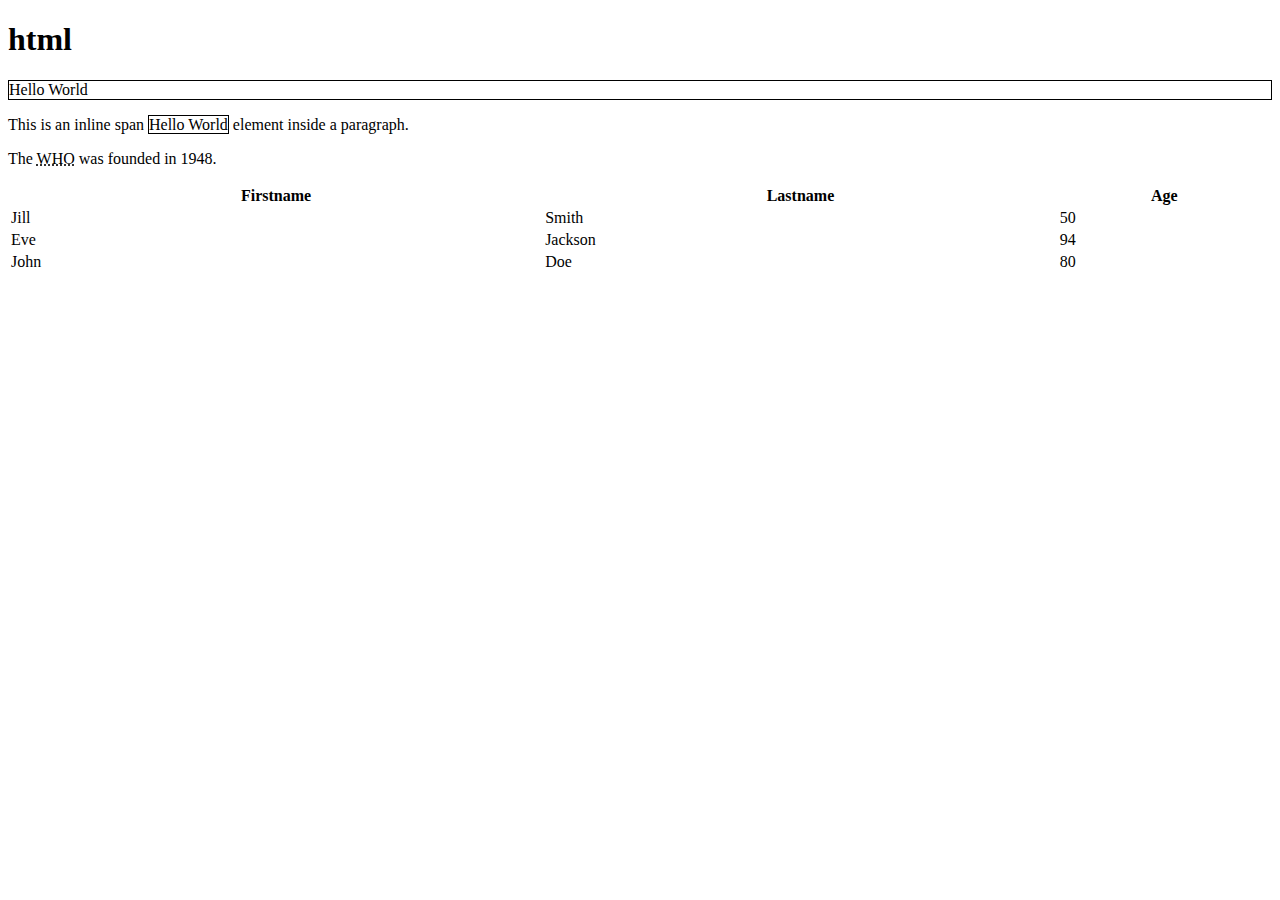
<file: new.html>
<!DOCTYPE html>
<html lang="en">
<head>
    <meta charset="UTF-8">
    <meta http-equiv="X-UA-Compatible" content="IE=edge">
    <meta name="viewport" content="width=device-width, initial-scale=1.0">
    <title>Document</title>
</head>
<body>
    <h1>html</h1>
    <div style="border: 1px solid black">Hello World</div>
    <p>This is an inline span <span style="border: 1px solid black">Hello World</span> 
        element inside a paragraph.</p>
        <p>The <abbr title="World Health Organization">WHO</abbr> was founded in 1948.</p>
    <table style="width:100%">
        <tr>
          <th>Firstname</th>
          <th>Lastname</th> 
          <th>Age</th>
        </tr>
        <tr>
          <td>Jill</td>
          <td>Smith</td>
          <td>50</td>
        </tr>
        <tr>
          <td>Eve</td>
          <td>Jackson</td>
          <td>94</td>
        </tr>
        <tr>
          <td>John</td>
          <td>Doe</td>
          <td>80</td>
        </tr>
      </table>
</body>
</html>
</file>
